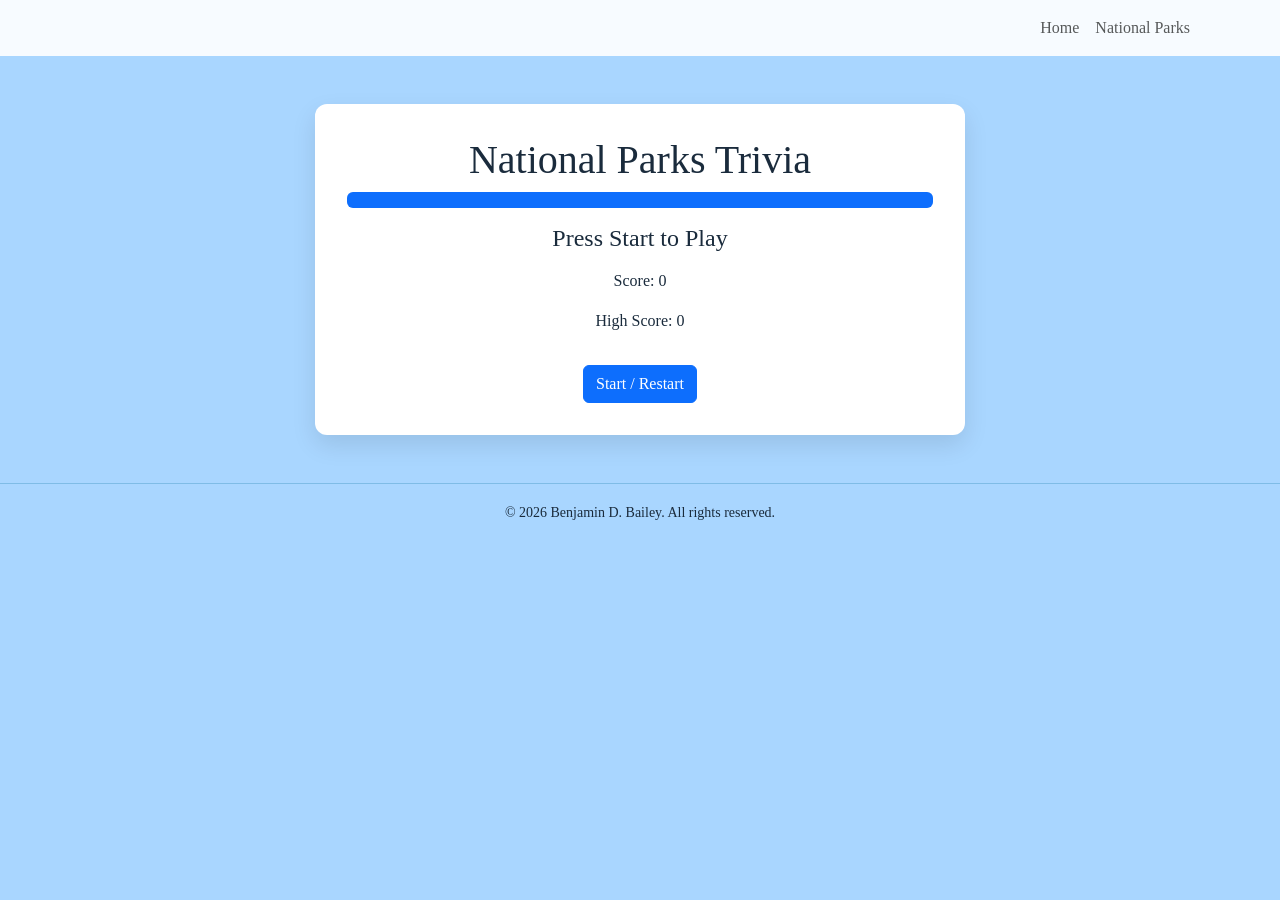
<file: nationalparks.html>
<!DOCTYPE html>
<html lang="en">
<head>
    <meta charset="UTF-8">
    <meta name="viewport" content="width=device-width, initial-scale=1.0">
    <title>National Parks Trivia</title>

    <link href="https://cdn.jsdelivr.net/npm/bootstrap@5.3.2/dist/css/bootstrap.min.css" rel="stylesheet">

    <style>
        * { box-sizing: border-box; }

        body {
            font-family: "Times New Roman", Times, serif;
            background: #a9d6ff; /* light blue */
            margin: 0;
            color: #1a2b3c;
        }

        .navbar {
            background: rgba(255,255,255,0.9);
            backdrop-filter: blur(6px);
        }

        .game-box {
            max-width: 650px;
            margin: 3rem auto;
            padding: 2rem;
            background: #fff;
            border-radius: 12px;
            box-shadow: 0 10px 25px rgba(0,0,0,0.1);
            text-align: center;
        }

        #answers button {
            transition: 0.2s;
        }

        #answers button:hover {
            transform: scale(1.02);
        }

        #timerBar {
            transition: width 0.3s ease;
        }

       .site-footer {
    background: #a9d6ff;
    border-top: 1px solid #7fbce6;
    padding: 12px 0;
}
    </style>
</head>

<body>

<nav class="navbar navbar-expand-lg">
    <div class="container">
      
        <button class="navbar-toggler" type="button" data-bs-toggle="collapse" data-bs-target="#navMenu">
            Menu
        </button>

        <div class="collapse navbar-collapse" id="navMenu">
            <ul class="navbar-nav ms-auto">
                <li class="nav-item"><a class="nav-link" href="index.html">Home</a></li>
                <li class="nav-item"><a class="nav-link" href="fromscratch.html">National Parks</a></li>
            </ul>
        </div>
    </div>
</nav>

<div class="container game-box">

    <h1>National Parks Trivia</h1>

    <div class="progress mb-3">
        <div id="timerBar" class="progress-bar" style="width:100%"></div>
    </div>

    <h4 id="question">Press Start to Play</h4>

    <div id="answers" class="mt-3"></div>

    <p id="feedback" class="fw-bold mt-3"></p>

    <p id="score">Score: 0</p>
    <p id="highScore">High Score: 0</p>
    <p id="progress"></p>

    <button onclick="startGame()" class="btn btn-primary mt-3">
        Start / Restart
    </button>

</div>

<script>
const TOTAL_QUESTIONS = 5;
const TIME_LIMIT = 10;

/* ✅ FULL QUESTION BANK RESTORED (ALL 15 QUESTIONS) */
const questions = [
    { q: "Old Faithful geyser is located in which region of Yellowstone?", a: ["Upper Geyser Basin","Mammoth Hot Springs","Lamar Valley","Norris Basin"], correct: "Upper Geyser Basin" },
    { q: "Which national park contains the Bright Angel Trail?", a: ["Zion","Grand Canyon","Bryce Canyon","Arches"], correct: "Grand Canyon" },
    { q: "Half Dome is composed primarily of which type of rock?", a: ["Granite","Limestone","Sandstone","Basalt"], correct: "Granite" },
    { q: "Angels Landing hike is famous for what feature?", a: ["Chains for support","Underground tunnels","Waterfalls","Glacier crossings"], correct: "Chains for support" },
    { q: "Delicate Arch is located in which park region?", a: ["Devils Garden","Windows Section","Courthouse Towers","Fiery Furnace"], correct: "Windows Section" },

    { q: "Denali was formerly known by what name?", a: ["Mount McKinley","Mount Logan","Mount St. Elias","Mount Foraker"], correct: "Mount McKinley" },
    { q: "Which park protects the world's largest trees by volume?", a: ["Sequoia","Redwood","Yosemite","Olympic"], correct: "Sequoia" },
    { q: "Bryce Canyon hoodoos are primarily formed through what process?", a: ["Frost wedging","Volcanic activity","Glacial carving","Wind erosion"], correct: "Frost wedging" },
    { q: "Which ecosystem dominates Everglades National Park?", a: ["Subtropical wetland","Desert scrub","Temperate rainforest","Alpine tundra"], correct: "Subtropical wetland" },
    { q: "Acadia National Park is located on which island?", a: ["Mount Desert Island","Long Island","Kodiak Island","San Juan Island"], correct: "Mount Desert Island" },

    { q: "Mammoth Cave is known for being what?", a: ["Longest cave system in the world","Deepest cave in the U.S.","Largest single cavern","Oldest cave"], correct: "Longest cave system in the world" },
    { q: "Olympic National Park contains which rare ecosystem in the U.S.?", a: ["Temperate rainforest","Mangrove forest","Savanna grassland","Coral reef"], correct: "Temperate rainforest" },
    { q: "Glacier National Park is located along the border with which country?", a: ["Canada","Mexico","Russia","Greenland"], correct: "Canada" },
    { q: "Arches National Park sits within which desert?", a: ["Colorado Plateau Desert","Mojave Desert","Sonoran Desert","Great Basin Desert"], correct: "Colorado Plateau Desert" },
    { q: "Badlands National Park is known for which type of formations?", a: ["Eroded buttes and pinnacles","Sand dunes","Volcanic craters","Glaciers"], correct: "Eroded buttes and pinnacles" }
];

let currentQuestion = 0;
let score = 0;
let shuffledQuestions = [];
let timer;
let timeLeft = TIME_LIMIT;

function shuffle(array) {
    const arr = [...array];
    for (let i = arr.length - 1; i > 0; i--) {
        const j = Math.floor(Math.random() * (i + 1));
        [arr[i], arr[j]] = [arr[j], arr[i]];
    }
    return arr;
}

function startGame() {
    score = 0;
    currentQuestion = 0;

    shuffledQuestions = shuffle(questions).slice(0, TOTAL_QUESTIONS);

    document.getElementById("score").textContent = "Score: 0";
    document.getElementById("feedback").textContent = "";

    loadHighScore();
    loadQuestion();
}

function loadQuestion() {
    clearInterval(timer);
    timeLeft = TIME_LIMIT;

    if (currentQuestion >= shuffledQuestions.length) {
        endGame();
        return;
    }

    const q = shuffledQuestions[currentQuestion];

    document.getElementById("question").textContent = q.q;
    document.getElementById("progress").textContent =
        `Question ${currentQuestion + 1} of ${shuffledQuestions.length}`;

    const answersDiv = document.getElementById("answers");
    answersDiv.innerHTML = "";

    shuffle(q.a).forEach(option => {
        const btn = document.createElement("button");
        btn.className = "btn btn-outline-primary w-100 my-2";
        btn.textContent = option;
        btn.onclick = () => checkAnswer(option);
        answersDiv.appendChild(btn);
    });

    startTimer();
}

function startTimer() {
    updateTimer();

    timer = setInterval(() => {
        timeLeft--;
        updateTimer();

        if (timeLeft <= 0) {
            clearInterval(timer);
            autoFail();
        }
    }, 1000);
}

function updateTimer() {
    const bar = document.getElementById("timerBar");
    const percent = (timeLeft / TIME_LIMIT) * 100;

    bar.style.width = percent + "%";
    bar.textContent = `Time Left: ${timeLeft}s`;
    bar.style.background = timeLeft <= 3 ? "#dc3545" : "#0d6efd";
}

function checkAnswer(answer) {
    clearInterval(timer);

    const correct = shuffledQuestions[currentQuestion].correct;
    const buttons = document.querySelectorAll("#answers button");

    buttons.forEach(btn => {
        btn.disabled = true;
        btn.classList.add(btn.textContent === correct ? "btn-success" : "btn-danger");
    });

    document.getElementById("feedback").textContent =
        answer === correct ? "Correct!" : `Correct answer: ${correct}`;

    if (answer === correct) score++;

    document.getElementById("score").textContent = "Score: " + score;

    nextQuestion();
}

function autoFail() {
    document.getElementById("feedback").textContent = "Time's up!";
    nextQuestion();
}

function nextQuestion() {
    currentQuestion++;
    setTimeout(loadQuestion, 1000);
}

function endGame() {
    clearInterval(timer);

    document.getElementById("question").textContent = "Game Over!";
    document.getElementById("answers").innerHTML = "";
    document.getElementById("progress").textContent = "";

    document.getElementById("feedback").textContent =
        `Final Score: ${score} / ${shuffledQuestions.length}`;

    saveHighScore();
}

function saveHighScore() {
    let high = localStorage.getItem("highScore") || 0;

    if (score > high) {
        localStorage.setItem("highScore", score);
        high = score;
    }

    document.getElementById("highScore").textContent = "High Score: " + high;
}

function loadHighScore() {
    const high = localStorage.getItem("highScore") || 0;
    document.getElementById("highScore").textContent = "High Score: " + high;
}
</script>

<script src="https://cdn.jsdelivr.net/npm/bootstrap@5.3.2/dist/js/bootstrap.bundle.min.js"></script>

<footer class="site-footer mt-4 py-3">
    <div class="container text-center">
        <small>© 2026 Benjamin D. Bailey. All rights reserved.</small>
    </div>
</footer>

</body>
</html>
</file>
